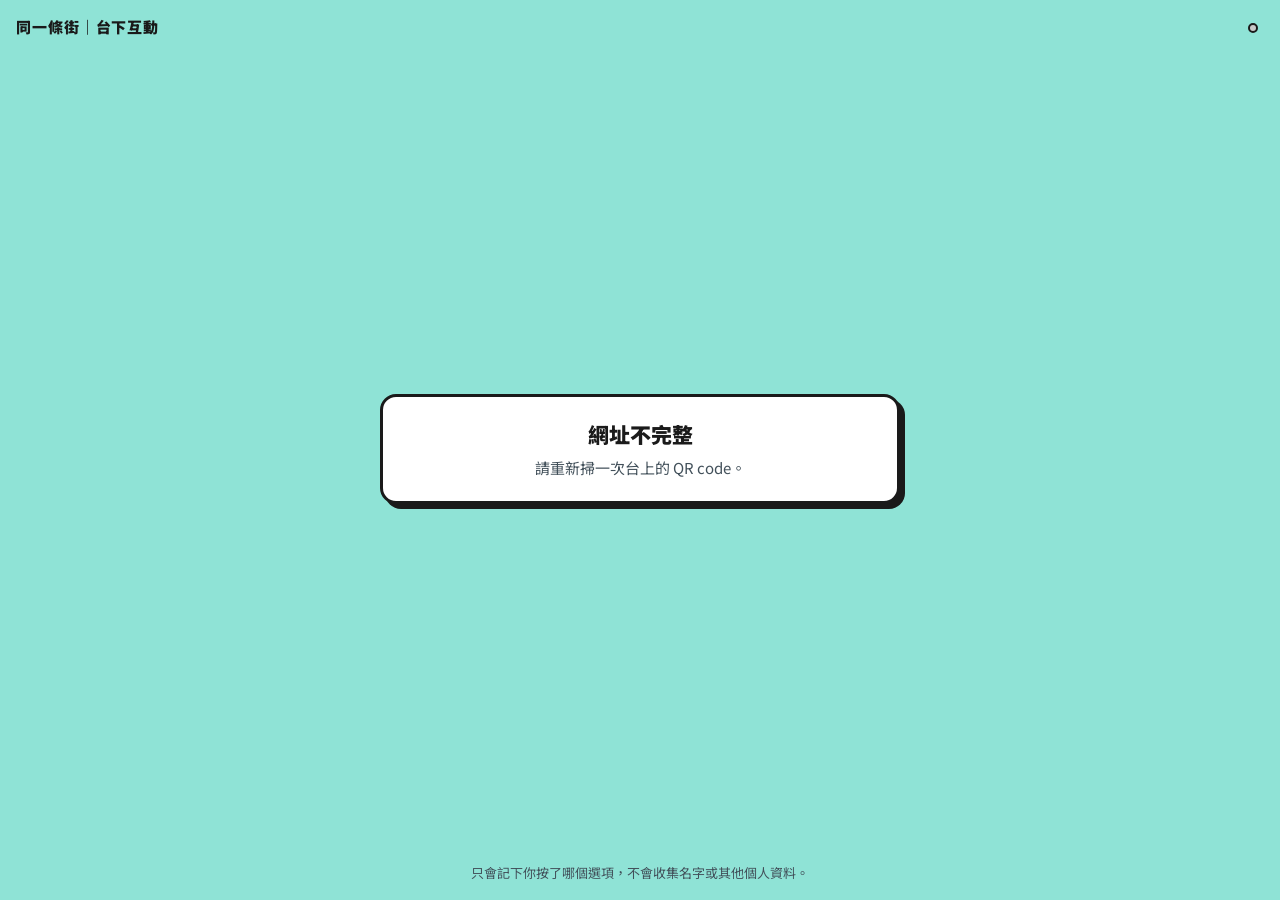
<file: phone/index.html>
<!doctype html>
<html lang="zh-Hant">
<head>
<meta charset="utf-8">
<meta name="viewport" content="width=device-width, initial-scale=1, viewport-fit=cover">
<meta name="theme-color" content="#8fe3d6">
<title>同一條街｜台下互動</title>
<link rel="preconnect" href="https://fonts.googleapis.com">
<link rel="preconnect" href="https://fonts.gstatic.com" crossorigin>
<link href="https://fonts.googleapis.com/css2?family=Noto+Sans+TC:wght@500;700;900&display=swap" rel="stylesheet">
<style>
  :root {
    --ink: #1a1a1a;
    --paper: #ffffff;
    --sky: #8fe3d6;
    --red: #e04a3f;
    --green: #2f9e6a;
    --muted: #42505a;
  }
  * { box-sizing: border-box; }
  html, body {
    margin: 0;
    min-height: 100%;
    background: var(--sky);
    color: var(--ink);
    font-family: "Noto Sans TC", "PingFang TC", "Microsoft JhengHei", sans-serif;
    -webkit-tap-highlight-color: transparent;
  }
  body {
    display: flex;
    flex-direction: column;
    min-height: 100vh;
    min-height: 100dvh;
    padding: max(16px, env(safe-area-inset-top)) 16px max(16px, env(safe-area-inset-bottom));
  }
  header {
    display: flex;
    justify-content: space-between;
    align-items: center;
    gap: 12px;
    font-weight: 900;
    font-size: 15px;
    letter-spacing: 0.06em;
    margin-bottom: 14px;
  }
  .status { font-weight: 700; font-size: 13px; letter-spacing: 0; white-space: nowrap; }
  .dot {
    display: inline-block;
    width: 10px;
    height: 10px;
    margin-right: 6px;
    border: 2px solid var(--ink);
    border-radius: 50%;
    background: #c9c9c9;
    vertical-align: -1px;
  }
  .dot.on { background: var(--green); }
  .dot.off { background: var(--red); }
  main {
    flex: 1;
    display: flex;
    flex-direction: column;
    justify-content: center;
    width: 100%;
    max-width: 520px;
    margin: 0 auto;
  }
  .card {
    background: var(--paper);
    border: 3px solid var(--ink);
    border-radius: 16px;
    box-shadow: 5px 5px 0 var(--ink);
    padding: 22px 18px;
  }
  h1 {
    margin: 0 0 18px;
    font-size: 23px;
    font-weight: 900;
    line-height: 1.4;
  }
  .opt {
    display: block;
    width: 100%;
    margin: 0 0 12px;
    padding: 16px 18px;
    border: 3px solid var(--ink);
    border-radius: 12px;
    background: var(--paper);
    color: var(--ink);
    font: inherit;
    font-weight: 700;
    font-size: 20px;
    line-height: 1.4;
    text-align: left;
    cursor: pointer;
    touch-action: manipulation;
  }
  .opt:active { transform: translate(2px, 2px); }
  .opt.picked { background: var(--ink); color: var(--paper); }
  .note { min-height: 1.5em; margin: 4px 0 0; font-size: 15px; color: var(--muted); }
  .wait { text-align: center; }
  .wait p { margin: 0; }
  .wait .big { font-size: 21px; font-weight: 900; margin-bottom: 8px; }
  .dots span { animation: blink 1.4s infinite both; }
  .dots span:nth-child(2) { animation-delay: 0.2s; }
  .dots span:nth-child(3) { animation-delay: 0.4s; }
  @keyframes blink { 0%, 80%, 100% { opacity: 0.2; } 40% { opacity: 1; } }
  .tapwrap { text-align: center; }
  .tap {
    display: flex;
    align-items: center;
    justify-content: center;
    width: min(64vw, 260px);
    aspect-ratio: 1;
    margin: 6px auto 16px;
    border: 4px solid var(--ink);
    border-radius: 50%;
    background: var(--paper);
    box-shadow: 6px 6px 0 var(--ink);
    color: var(--ink);
    font: inherit;
    font-weight: 900;
    font-size: 46px;
    cursor: pointer;
    touch-action: manipulation;
    user-select: none;
    -webkit-user-select: none;
  }
  .tap:active { transform: translate(3px, 3px); box-shadow: 3px 3px 0 var(--ink); }
  .count { font-size: 17px; font-weight: 700; margin: 0; }
  .bubble {
    position: fixed;
    z-index: 5;
    padding: 4px 12px;
    border: 3px solid var(--ink);
    border-radius: 14px;
    background: var(--paper);
    font-weight: 900;
    font-size: 18px;
    pointer-events: none;
    animation: rise 1.3s ease-out forwards;
  }
  @keyframes rise {
    from { opacity: 1; transform: translate(-50%, 0) scale(0.85); }
    to { opacity: 0; transform: translate(-50%, -150px) scale(1.1); }
  }
  footer {
    margin-top: 16px;
    font-size: 13px;
    line-height: 1.6;
    color: var(--muted);
    text-align: center;
  }
  @media (prefers-reduced-motion: reduce) {
    .bubble, .dots span { animation-duration: 0.01s; }
  }
</style>
</head>
<body>
<header>
  <span>同一條街｜台下互動</span>
  <span class="status"><i class="dot" id="dot"></i><span id="status-text">連線中</span></span>
</header>
<main id="main"></main>
<footer>只會記下你按了哪個選項，不會收集名字或其他個人資料。</footer>

<script>
(function () {
  'use strict';

  const params = new URLSearchParams(location.search);
  const db = (params.get('db') || '').trim();
  const room = (params.get('r') || '').trim();
  const main = document.getElementById('main');
  const dot = document.getElementById('dot');
  const statusText = document.getElementById('status-text');

  const el = (tag, cls, text) => {
    const e = document.createElement(tag);
    if (cls) e.className = cls;
    if (text !== undefined) e.textContent = text;
    return e;
  };

  function message(title, text) {
    main.textContent = '';
    const card = el('div', 'card wait');
    card.append(el('p', 'big', title), el('p', 'note', text));
    main.append(card);
  }

  // 只接受 Firebase 的網址或本機測試
  const okDb = db === 'local' || /^[a-z0-9-]+(\.[a-z0-9-]+)*\.(firebasedatabase\.app|firebaseio\.com)$/.test(db);
  const okRoom = /^[A-Za-z0-9_-]{1,40}$/.test(room);
  if (!okDb || !okRoom) {
    message('網址不完整', '請重新掃一次台上的 QR code。');
    statusText.textContent = '';
    return;
  }

  // 每支手機一個隨機代號，同一支手機重投只算一票
  function makeId() {
    return 'd' + Math.random().toString(36).slice(2, 11);
  }
  let dev;
  try {
    dev = localStorage.getItem('ss-dev') || makeId();
    localStorage.setItem('ss-dev', dev);
  } catch (e) {
    dev = makeId();
  }

  // 讀寫：Firebase 用 REST；本機測試用 localStorage（要跟遊戲開在同一個瀏覽器）
  const parts = (path) => path.split('/').filter(Boolean);
  const LOCAL_KEY = 'ss-live-local';
  const local = {
    tree() {
      try {
        return JSON.parse(localStorage.getItem(LOCAL_KEY) || '{}');
      } catch (e) {
        return {};
      }
    },
    async get(path) {
      let node = this.tree();
      for (const k of parts(path)) {
        if (node === null || typeof node !== 'object') return null;
        node = node[k];
      }
      return node === undefined ? null : node;
    },
    async put(path, val) {
      const tree = this.tree();
      const ks = parts(path);
      let node = tree;
      for (const k of ks.slice(0, -1)) {
        if (node[k] === null || typeof node[k] !== 'object') node[k] = {};
        node = node[k];
      }
      node[ks[ks.length - 1]] = val;
      localStorage.setItem(LOCAL_KEY, JSON.stringify(tree));
    },
  };
  const firebase = {
    url: (path) => `https://${db}/${path}.json`,
    async get(path) {
      const res = await fetch(this.url(path), { cache: 'no-store' });
      if (!res.ok) throw new Error(res.status);
      return res.json();
    },
    async put(path, val) {
      const res = await fetch(this.url(path), { method: 'PUT', body: JSON.stringify(val) });
      if (!res.ok) throw new Error(res.status);
    },
  };
  const store = db === 'local' ? local : firebase;

  let current = null; // 目前的題目
  const picked = {}; // 題目 → 選了哪個
  const taps = {}; // 題目 → 按了幾次
  const keyOf = (q) => (q ? `${q.id}:${q.t}` : '');

  function setStatus(on) {
    dot.className = 'dot ' + (on ? 'on' : 'off');
    statusText.textContent = on ? '已連線' : '連不上，請檢查網路';
  }

  function render() {
    main.textContent = '';
    if (!current) return renderWait();
    if (current.kind === 'tap') return renderTap();
    return renderChoice();
  }

  function renderWait() {
    const card = el('div', 'card wait');
    const big = el('p', 'big', '等台上出題');
    const dots = el('span', 'dots');
    dots.append(el('span', '', '.'), el('span', '', '.'), el('span', '', '.'));
    big.append(dots);
    card.append(big, el('p', 'note', '題目出來時這裡會自動換，不用重新整理。'));
    main.append(card);
  }

  function renderChoice() {
    const q = current;
    const key = keyOf(q);
    const card = el('div', 'card');
    const note = el('p', 'note', picked[key] ? '已送出，想改可以再按別的。' : '');
    card.append(el('h1', '', q.title));
    const buttons = [];
    for (const o of Object.values(q.options || {})) {
      const b = el('button', 'opt' + (picked[key] === o.id ? ' picked' : ''), o.label);
      b.type = 'button';
      b.addEventListener('click', async () => {
        picked[key] = o.id;
        buttons.forEach((x) => x.classList.toggle('picked', x === b));
        note.textContent = '送出中…';
        try {
          await store.put(`rooms/${room}/a/${q.id}/${dev}`, o.id);
          if (keyOf(current) === key) note.textContent = '已送出，想改可以再按別的。';
        } catch (e) {
          if (keyOf(current) === key) note.textContent = '沒送出去，請再按一次。';
        }
      });
      buttons.push(b);
      card.append(b);
    }
    card.append(note);
    main.append(card);
  }

  function renderTap() {
    const q = current;
    const key = keyOf(q);
    const label = (Object.values(q.options || {})[0] || {}).label || 'Siti';
    const card = el('div', 'card tapwrap');
    const btn = el('button', 'tap', label);
    btn.type = 'button';
    const count = el('p', 'count', '');
    const showCount = () => {
      count.textContent = taps[key] ? `你叫了她 ${taps[key]} 次` : '按一下，就是叫她一次';
    };
    let sendTimer = null;
    const send = async () => {
      sendTimer = null;
      try {
        await store.put(`rooms/${room}/n/${dev}`, taps[key]);
      } catch (e) {
        count.textContent = '沒送出去，再按一次試試';
      }
    };
    btn.addEventListener('click', () => {
      taps[key] = (taps[key] || 0) + 1;
      showCount();
      bubble(btn, label);
      if (navigator.vibrate) navigator.vibrate(12);
      // 連按時合併成一次寫入
      if (!sendTimer) sendTimer = setTimeout(send, 250);
    });
    showCount();
    card.append(el('h1', '', q.title), btn, count);
    main.append(card);
  }

  function bubble(btn, text) {
    const r = btn.getBoundingClientRect();
    const b = el('div', 'bubble', text);
    b.style.left = `${r.left + r.width * (0.25 + Math.random() * 0.5)}px`;
    b.style.top = `${r.top + r.height * 0.25}px`;
    document.body.append(b);
    setTimeout(() => b.remove(), 1400);
  }

  // 每 1.2 秒問一次目前的題目，題目換了才重畫
  let fails = 0;
  let timer = null;
  let inFlight = false;
  async function poll() {
    if (inFlight) return;
    inFlight = true;
    clearTimeout(timer);
    try {
      const q = await store.get(`rooms/${room}/q`);
      fails = 0;
      setStatus(true);
      if (keyOf(q) !== keyOf(current)) {
        current = q;
        render();
      }
    } catch (e) {
      fails += 1;
      if (fails >= 2) setStatus(false);
    }
    inFlight = false;
    timer = setTimeout(poll, 1200);
  }

  document.addEventListener('visibilitychange', () => {
    if (!document.hidden) poll();
  });
  renderWait();
  poll();
})();
</script>
</body>
</html>
</file>
